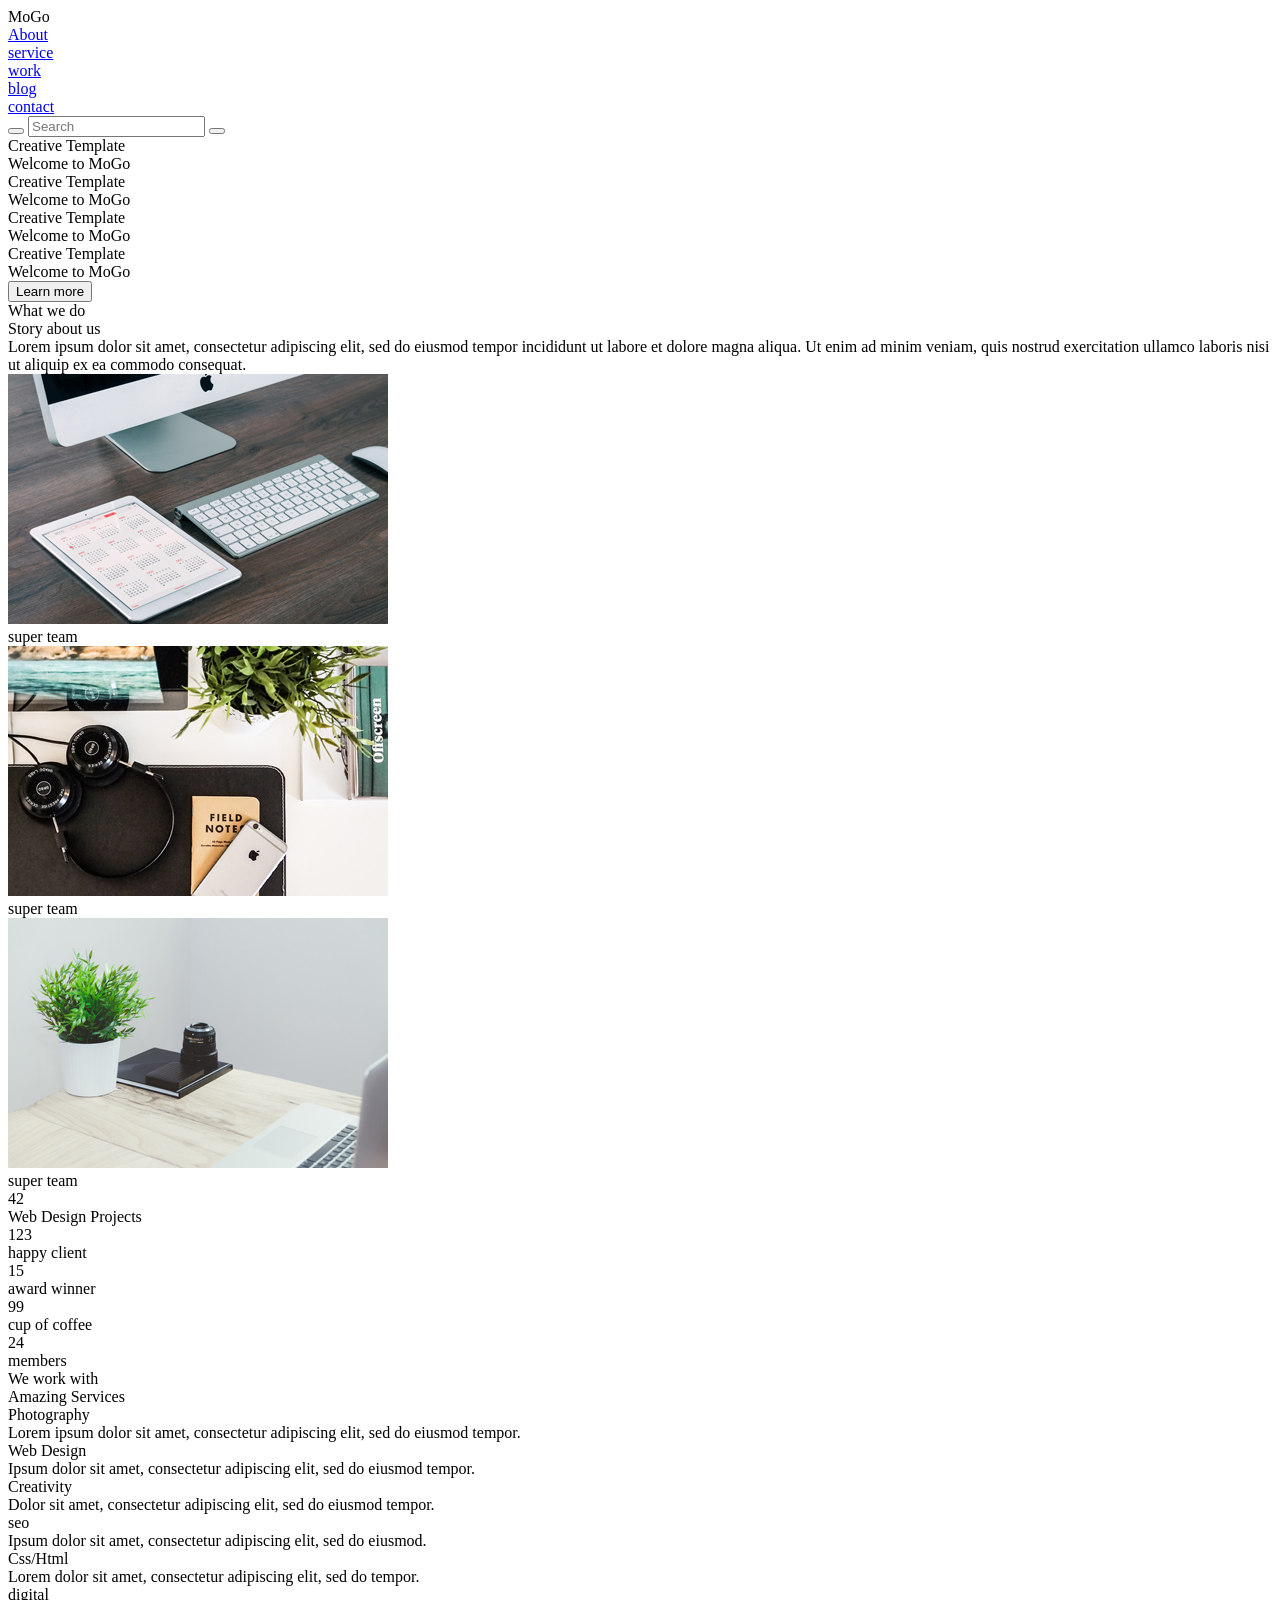
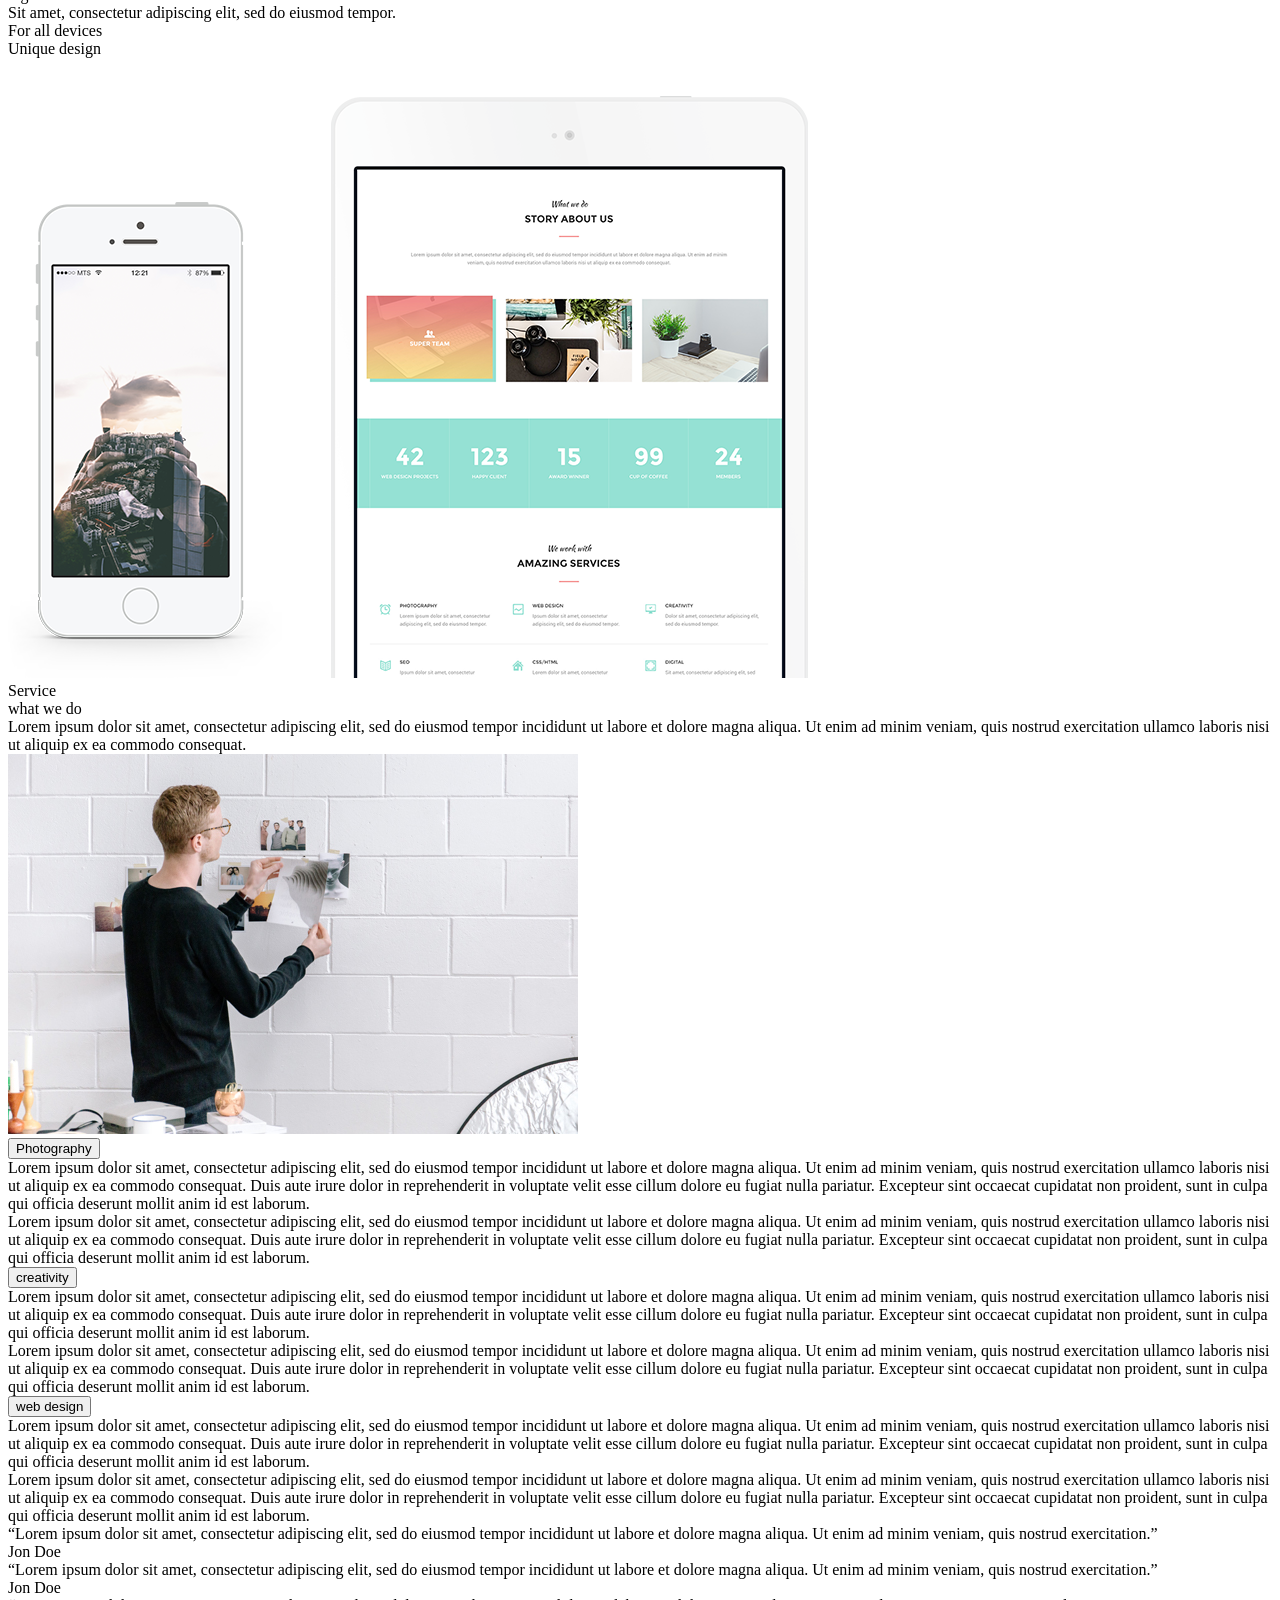
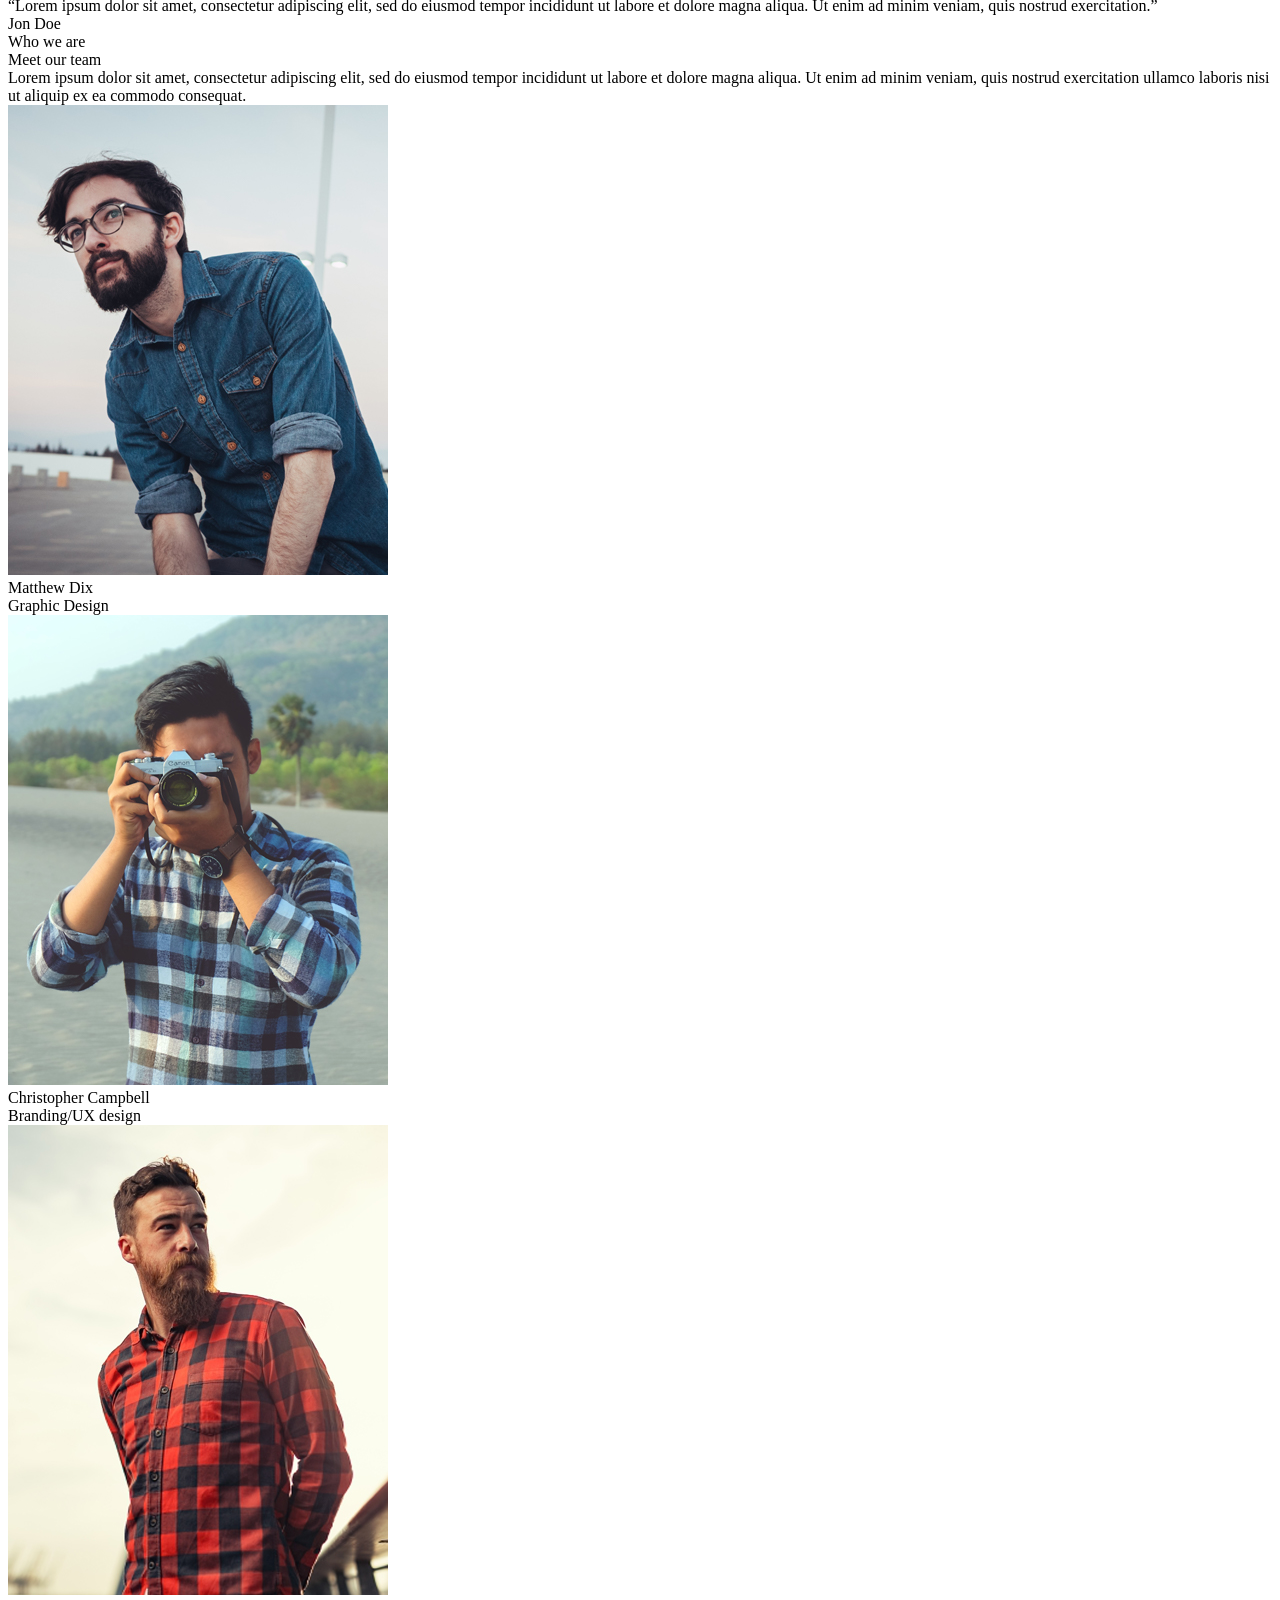
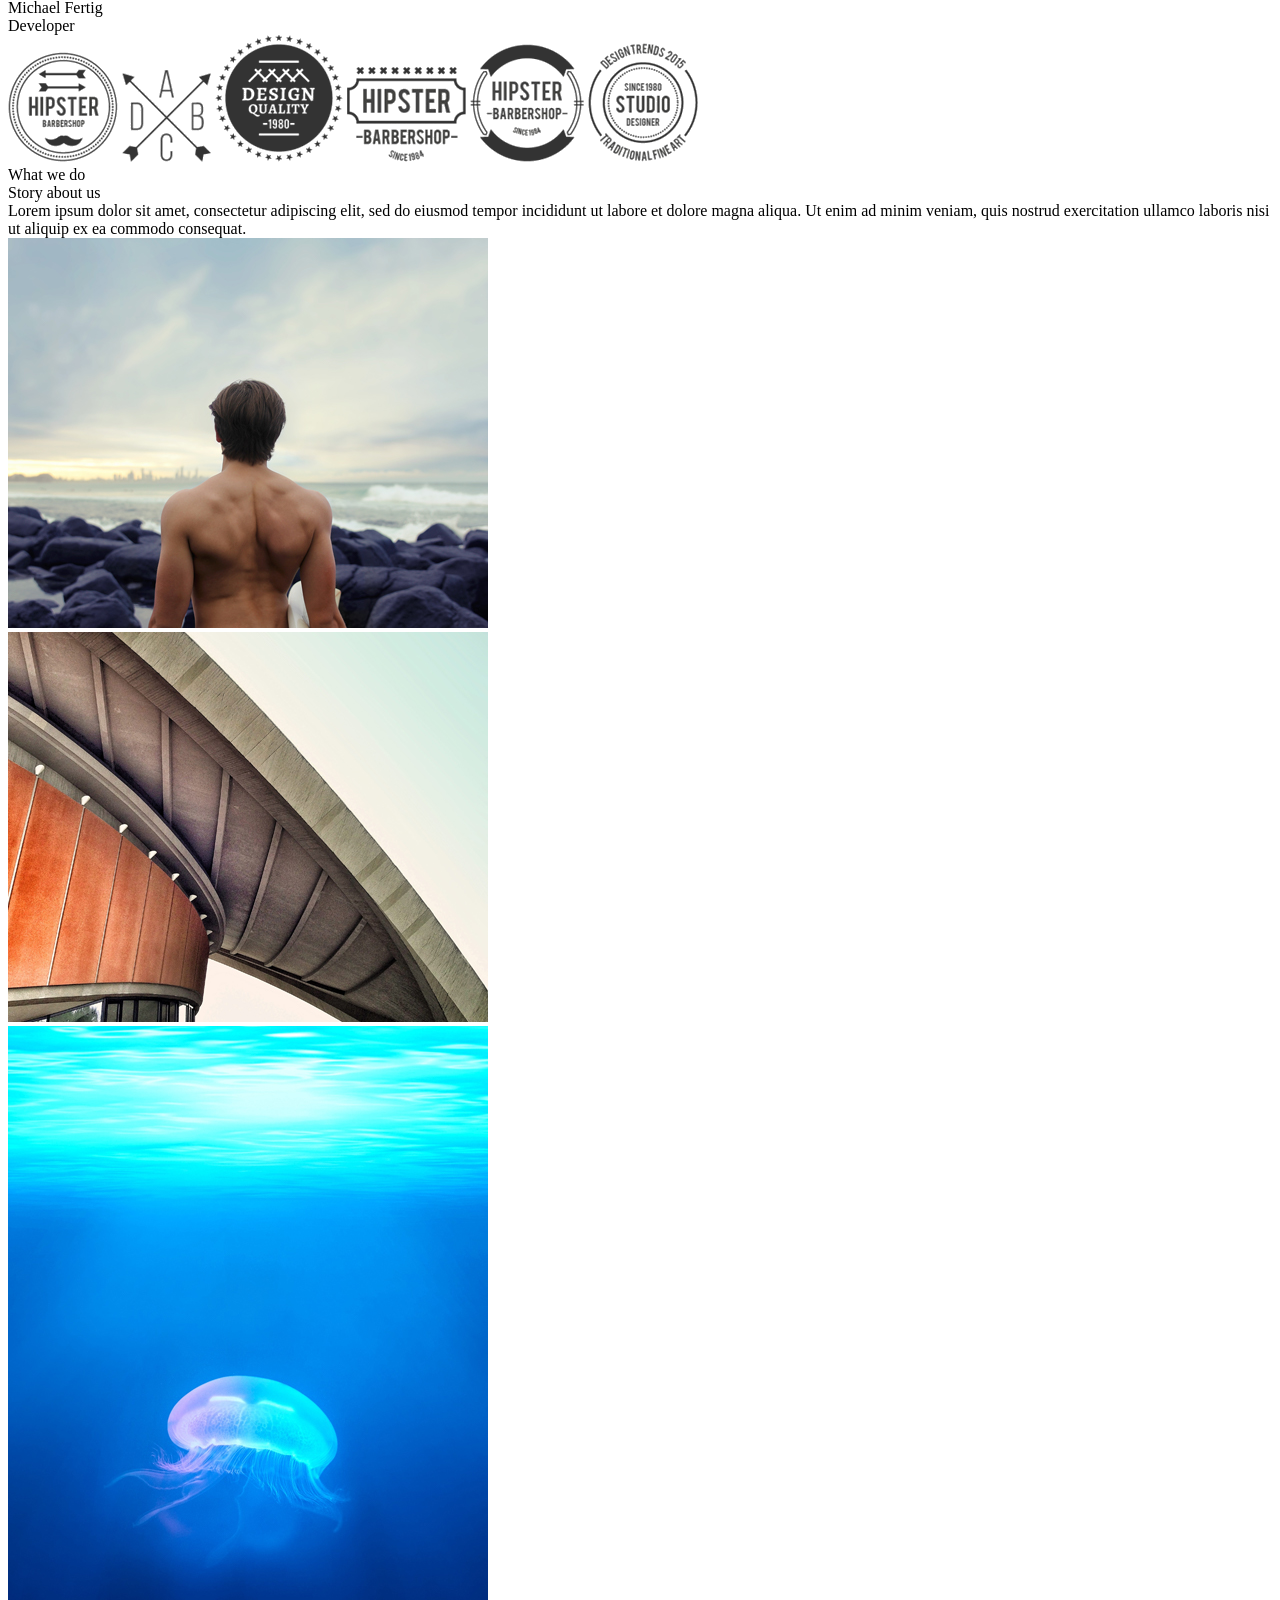
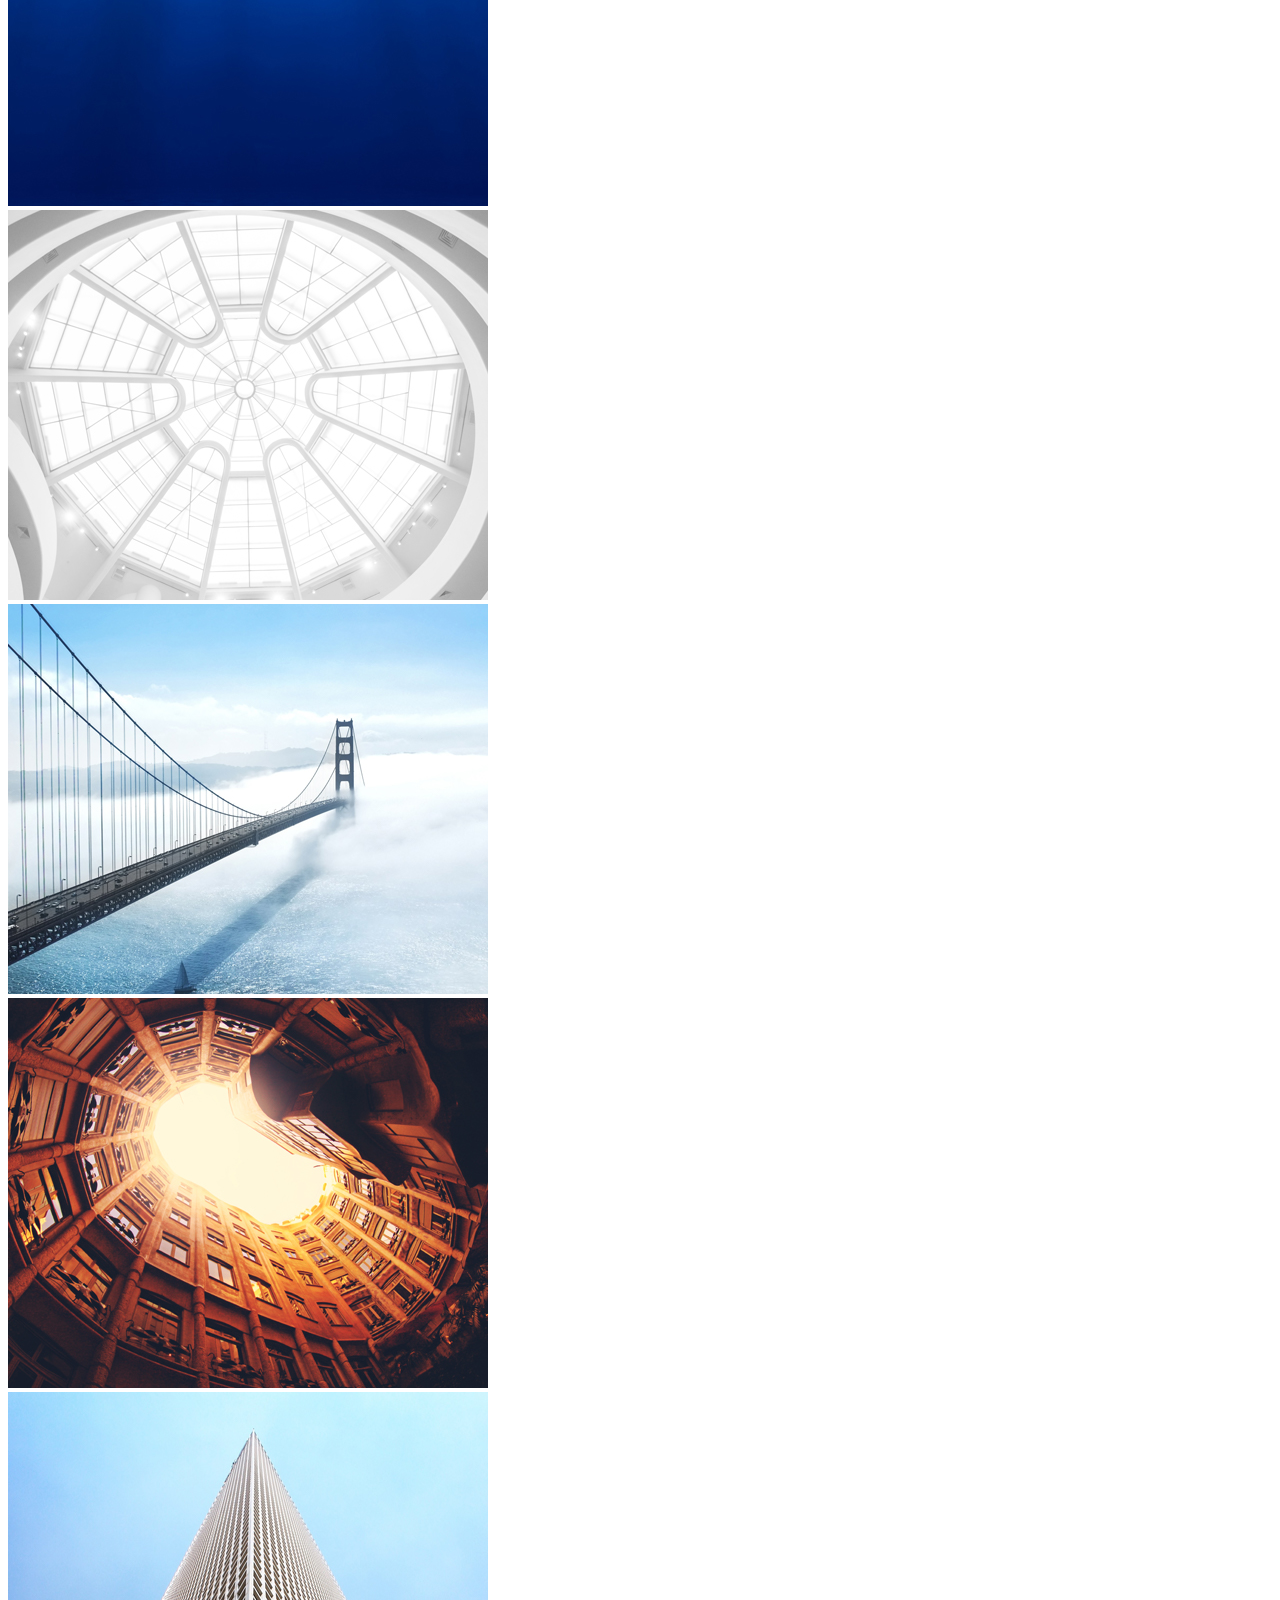
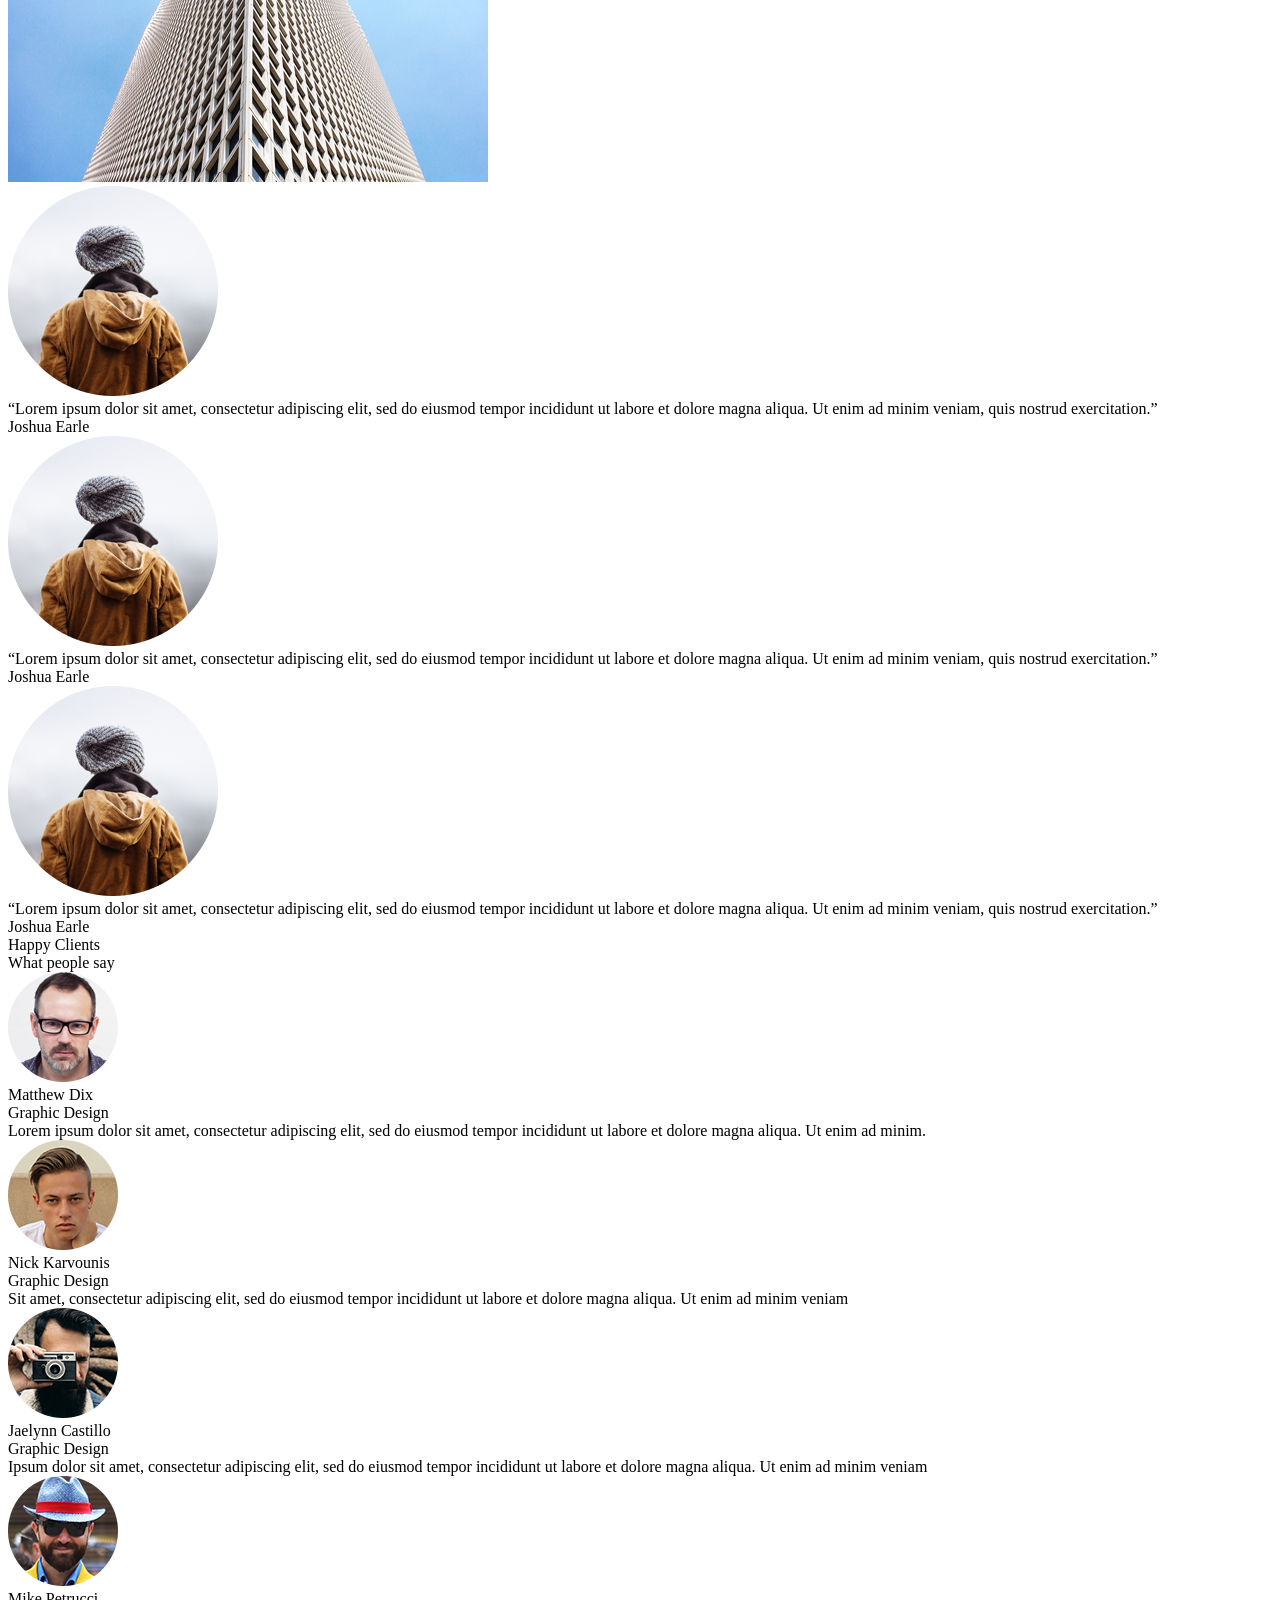
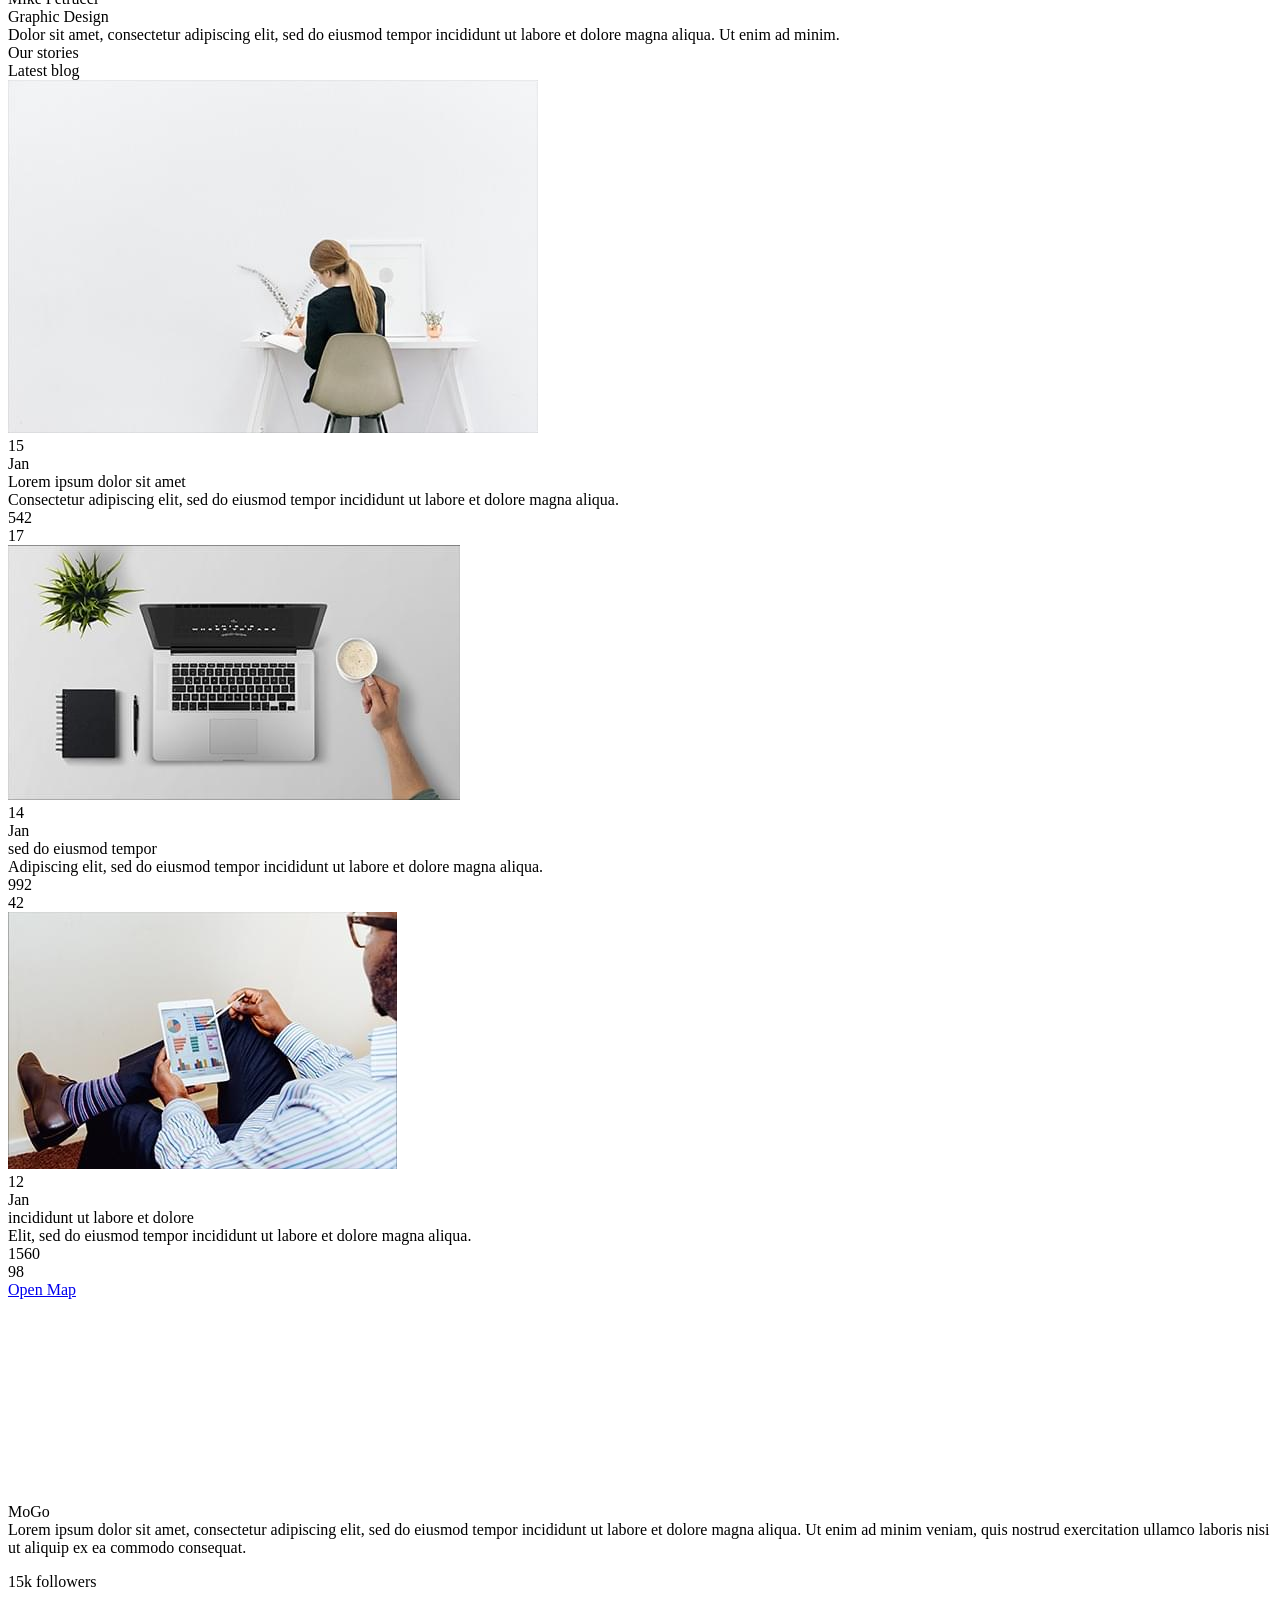
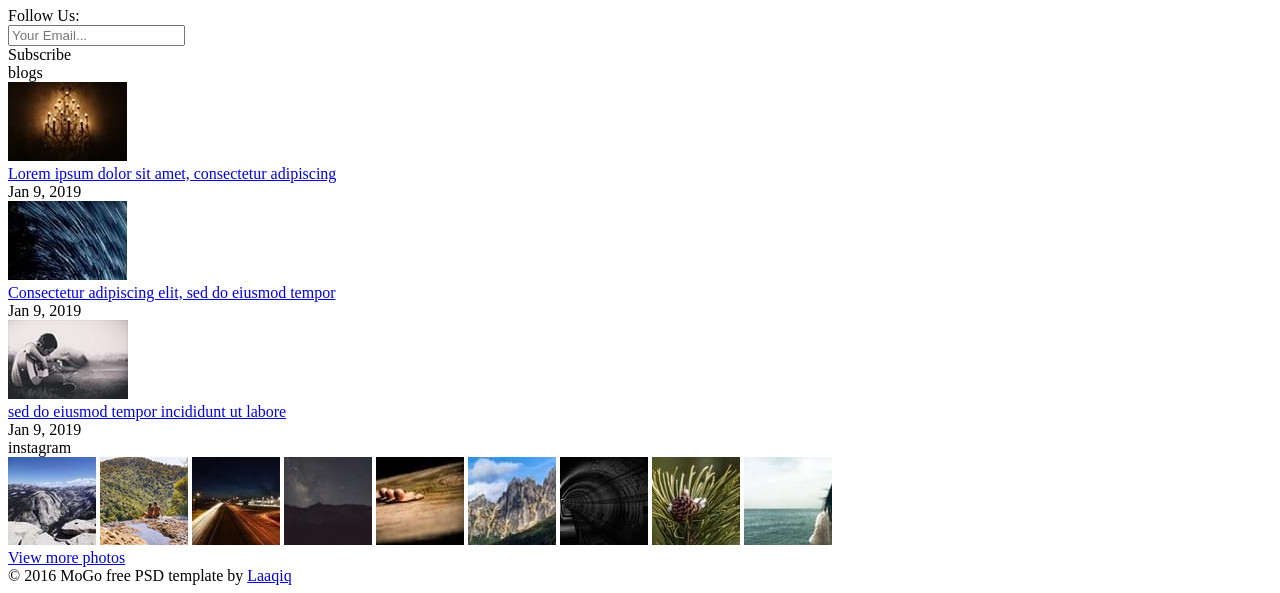
<file: src/index.html>
<!DOCTYPE html>
<html lang="en">
  <head>
    <meta charset="UTF-8" />
    <meta http-equiv="X-UA-Compatible" content="IE=edge" />
    <meta
      name="viewport"
      content="width=device-width, initial-scale=1.0, maximum-scale=1.0, user-scalable=0"
    />
  </head>
  <body>
    <section class="header">
      <header class="header__top">
        <div class="header__logo">MoGo</div>
        <nav class="header__list">
          <div class="header__link"><a href="#">About</a></div>
          <div class="header__link"><a href="#">service</a></div>
          <div class="header__link"><a href="#">work</a></div>
          <div class="header__link"><a href="#">blog</a></div>
          <div class="header__link"><a href="#">contact</a></div>
          <button class="header__purches _icon-Cart"></button>
          <input type="text" placeholder="Search" class="header__input d-none">
          <button class="header__search _icon-glass"></button>
        </nav>

        <div class="menu-burger"><span></span></div>
      </header>
      <div class="header__down">
        <div class="header__slider">
          <div class="header__card">
            <div class="header__title">Creative Template</div>
            <div class="header__maintitle">Welcome to MoGo</div>
          </div>
          <div class="header__card">
            <div class="header__title">Creative Template</div>
            <div class="header__maintitle">Welcome to MoGo</div>
          </div>
          <div class="header__card">
            <div class="header__title">Creative Template</div>
            <div class="header__maintitle">Welcome to MoGo</div>
          </div>
          <div class="header__card">
            <div class="header__title">Creative Template</div>
            <div class="header__maintitle">Welcome to MoGo</div>
          </div>
        </div>
        <button class="header__btn">Learn more</button>
      </div>
    </section>

    <section class="about">
      <div class="container">
        <div class="title">
          <div class="subtitle">What we do</div>
          <div class="main-title">Story about us</div>
        </div>
        <div class="text">Lorem ipsum dolor sit amet, consectetur adipiscing elit, sed do eiusmod tempor incididunt ut labore et dolore magna aliqua. Ut enim ad minim veniam, quis nostrud exercitation ullamco laboris nisi ut aliquip ex ea commodo consequat. </div>
        <div class="about__container">
          <div class="about__card">
            <div class="about__shell">
              <img src="../src/images/about__01.jpg" class="about__picture" alt="">
              <div class="about__info">
                <div class="about__icon _icon-Users"></div>
                <div class="about__title">super team</div>
              </div>
            </div>
          </div>
          <div class="about__card">
            <div class="about__shell">
              <img src="../src/images/about__02.jpg" class="about__picture" alt="">
              <div class="about__info">
                <div class="about__icon _icon-Users"></div>
                <div class="about__title">super team</div>
              </div>
            </div>
          </div>
          <div class="about__card">
            <div class="about__shell">
              <img src="../src/images/about__03.jpg" class="about__picture" alt="">
              <div class="about__info">
                <div class="about__icon _icon-Users"></div>
                <div class="about__title">super team</div>
              </div>
            </div>
          </div>
        </div>
      </div>

    </section>

    <section class="achievements">
      <div class="container">
        <div class="achievements__container">
          <div class="achievements__card">
            <div class="achievements__number">42</div>
            <div class="achievements__description">Web Design Projects</div>
          </div>
          <div class="achievements__card">
            <div class="achievements__number">123</div>
            <div class="achievements__description">happy client</div>
          </div>
          <div class="achievements__card">
            <div class="achievements__number">15</div>
            <div class="achievements__description">award winner</div>
          </div>
          <div class="achievements__card">
            <div class="achievements__number">99</div>
            <div class="achievements__description">cup of coffee</div>
          </div>
          <div class="achievements__card">
            <div class="achievements__number">24</div>
            <div class="achievements__description">members</div>
          </div>
        </div>
      </div>
    </section>

    <section class="wework">
      <div class="container">
        <div class="title">
          <div class="subtitle">We work with</div>
          <div class="main-title">Amazing Services</div>
        </div>
        <div class="wework__container">
          <div class="wework__card">
            <div class="wework__icon _icon-Alarm"></div>
            <div class="wework__describe">
              <div class="wework__title">Photography</div>
              <div class="wework__text">Lorem ipsum dolor sit amet, consectetur adipiscing elit, sed do eiusmod tempor.</div>
            </div>
          </div>
          <div class="wework__card">
            <div class="wework__icon _icon-Line_graph"></div>
            <div class="wework__describe">
              <div class="wework__title">Web Design</div>
              <div class="wework__text">Ipsum dolor sit amet, consectetur adipiscing elit, sed do eiusmod tempor.</div>
            </div>
          </div>
          <div class="wework__card">
            <div class="wework__icon _icon-Computer"></div>
            <div class="wework__describe">
              <div class="wework__title">Creativity</div>
              <div class="wework__text">Dolor sit amet, consectetur adipiscing elit, sed do eiusmod tempor.</div>
            </div>
          </div>
          <div class="wework__card">
            <div class="wework__icon _icon-Book__2"></div>
            <div class="wework__describe">
              <div class="wework__title">seo</div>
              <div class="wework__text">Ipsum dolor sit amet, consectetur adipiscing elit, sed do eiusmod.</div>
            </div>
          </div>
          <div class="wework__card">
            <div class="wework__icon _icon-Home"></div>
            <div class="wework__describe">
              <div class="wework__title">Css/Html</div>
              <div class="wework__text">Lorem dolor sit amet, consectetur adipiscing elit, sed do tempor.</div>
            </div>
          </div>
          <div class="wework__card">
            <div class="wework__icon _icon-Image"></div>
            <div class="wework__describe">
              <div class="wework__title">digital</div>
              <div class="wework__text">Sit amet, consectetur adipiscing elit, sed do eiusmod tempor.</div>
            </div>
          </div>
        </div>

      </div>
    </section>

    <section class="desing">
      <div class="container">
        <div class="title">
          <div class="subtitle">For all devices</div>
          <div class="main-title">Unique design</div>
        </div>
        <div class="desing__relative">
          <img src="../src/images/desing__phone.png" alt="" class="desing__phone">
          <img src="../src/images/desing__tablet.png" alt="" class="desing__tablet">
        </div>
      </div>
    </section>

    <section class="service">
      <div class="container">
        <div class="title">
          <div class="subtitle">Service</div>
          <div class="main-title">what we do</div>
        </div>
        <div class="text">Lorem ipsum dolor sit amet, consectetur adipiscing elit, sed do eiusmod tempor incididunt ut labore et dolore magna aliqua. Ut enim ad minim veniam, quis nostrud exercitation ullamco laboris nisi ut aliquip ex ea commodo consequat. </div>
        <div class="service__container">
          <img src="../src/images/what_we_do.jpg" alt="" class="service__img">
          <div class="service__tabulation">
            <button class="service__btn service__btn_photo">
              <div class="service__name">Photography</div>
              <div class="service__arrow _icon-arrow__down"></div>
            </button>
            <div class="service__block service__block_photo d-none">
              Lorem ipsum dolor sit amet, consectetur adipiscing elit, sed do eiusmod tempor incididunt ut labore et dolore magna aliqua. Ut enim ad minim veniam, quis nostrud exercitation ullamco laboris nisi ut aliquip ex ea commodo consequat. Duis aute irure dolor in reprehenderit in voluptate velit esse cillum dolore eu fugiat nulla pariatur. Excepteur sint occaecat cupidatat non proident, sunt in culpa qui officia deserunt mollit anim id est laborum. <br>
              Lorem ipsum dolor sit amet, consectetur adipiscing elit, sed do eiusmod tempor incididunt ut labore et dolore magna aliqua. Ut enim ad minim veniam, quis nostrud exercitation ullamco laboris nisi ut aliquip ex ea commodo consequat. Duis aute irure dolor in reprehenderit in voluptate velit esse cillum dolore eu fugiat nulla pariatur. Excepteur sint occaecat cupidatat non proident, sunt in culpa qui officia deserunt mollit anim id est laborum.
            </div>
            <button class="service__btn service__btn_creat">
              <div class="service__name">creativity</div>
              <i class="service__arrow _icon-arrow__down"></i>
            </button>
            <div class="service__block service__block_creat d-none">
              Lorem ipsum dolor sit amet, consectetur adipiscing elit, sed do eiusmod tempor incididunt ut labore et dolore magna aliqua. Ut enim ad minim veniam, quis nostrud exercitation ullamco laboris nisi ut aliquip ex ea commodo consequat. Duis aute irure dolor in reprehenderit in voluptate velit esse cillum dolore eu fugiat nulla pariatur. Excepteur sint occaecat cupidatat non proident, sunt in culpa qui officia deserunt mollit anim id est laborum. <br>
              Lorem ipsum dolor sit amet, consectetur adipiscing elit, sed do eiusmod tempor incididunt ut labore et dolore magna aliqua. Ut enim ad minim veniam, quis nostrud exercitation ullamco laboris nisi ut aliquip ex ea commodo consequat. Duis aute irure dolor in reprehenderit in voluptate velit esse cillum dolore eu fugiat nulla pariatur. Excepteur sint occaecat cupidatat non proident, sunt in culpa qui officia deserunt mollit anim id est laborum.
            </div>
            <button class="service__btn service__btn_desing">
              <div class="service__name">web design</div>
              <i class="service__arrow _icon-arrow__down"></i>
            </button>
            <div class="service__block service__block_desing d-none">
              Lorem ipsum dolor sit amet, consectetur adipiscing elit, sed do eiusmod tempor incididunt ut labore et dolore magna aliqua. Ut enim ad minim veniam, quis nostrud exercitation ullamco laboris nisi ut aliquip ex ea commodo consequat. Duis aute irure dolor in reprehenderit in voluptate velit esse cillum dolore eu fugiat nulla pariatur. Excepteur sint occaecat cupidatat non proident, sunt in culpa qui officia deserunt mollit anim id est laborum. <br>
              Lorem ipsum dolor sit amet, consectetur adipiscing elit, sed do eiusmod tempor incididunt ut labore et dolore magna aliqua. Ut enim ad minim veniam, quis nostrud exercitation ullamco laboris nisi ut aliquip ex ea commodo consequat. Duis aute irure dolor in reprehenderit in voluptate velit esse cillum dolore eu fugiat nulla pariatur. Excepteur sint occaecat cupidatat non proident, sunt in culpa qui officia deserunt mollit anim id est laborum.
            </div>
          </div>
        </div>
      </div>
    </section>

    <section class="slider1">
      <div class="container">
        <div class="slider-quote">
          <div class="slider-quote__card">
            <div class="slider-quote__img _icon-Speech"></div>
            <div class="slider-quote__describe">
              <div class="slider-quote__text">
                “Lorem ipsum dolor sit amet, consectetur adipiscing elit, sed do eiusmod tempor incididunt ut labore et dolore magna aliqua. Ut enim ad minim veniam, quis nostrud exercitation.”
              </div>
              <div class="slider-quote__author">
                Jon Doe
              </div>
            </div>
          </div>
          <div class="slider-quote__card">
            <div class="slider-quote__img _icon-Speech"></div>
            <div class="slider-quote__describe">
              <div class="slider-quote__text">
                “Lorem ipsum dolor sit amet, consectetur adipiscing elit, sed do eiusmod tempor incididunt ut labore et dolore magna aliqua. Ut enim ad minim veniam, quis nostrud exercitation.”
              </div>
              <div class="slider-quote__author">
                Jon Doe
              </div>
            </div>
          </div>
          <div class="slider-quote__card">
            <div class="slider-quote__img _icon-Speech"></div>
            <div class="slider-quote__describe">
              <div class="slider-quote__text">
                “Lorem ipsum dolor sit amet, consectetur adipiscing elit, sed do eiusmod tempor incididunt ut labore et dolore magna aliqua. Ut enim ad minim veniam, quis nostrud exercitation.”
              </div>
              <div class="slider-quote__author">
                Jon Doe
              </div>
            </div>
          </div>
        </div>
      </div>
    </section>

    <section class="team">
      <div class="container">
        <div class="title">
          <div class="subtitle">Who we are</div>
          <div class="main-title">Meet our team</div>
        </div>
        <div class="text">Lorem ipsum dolor sit amet, consectetur adipiscing elit, sed do eiusmod tempor incididunt ut labore et dolore magna aliqua. Ut enim ad minim veniam, quis nostrud exercitation ullamco laboris nisi ut aliquip ex ea commodo consequat. </div>
        <div class="team__container">
          <div class="team__card">
            <div class="team__picture">
              <div class="team__shell">
                <div class="team__social">
                  <div class="team__icon _icon-facebook"></div>
                  <div class="team__icon _icon-twitter"></div>
                  <div class="team__icon _icon-pinterest"></div>
                  <div class="team__icon _icon-instagram"></div>
                </div>
                <img src="../src/images/Team__01.jpg" alt="">
              </div>
            </div>
            <div class="team__name">Matthew Dix</div>
            <div class="team__prof">Graphic Design</div>
          </div>
          <div class="team__card">
            <div class="team__picture">
              <div class="team__shell">
                <div class="team__social">
                  <div class="team__icon _icon-facebook"></div>
                  <div class="team__icon _icon-twitter"></div>
                  <div class="team__icon _icon-pinterest"></div>
                  <div class="team__icon _icon-instagram"></div>
                </div>
                <img src="../src/images/Team__02.jpg" alt="">
              </div>
            </div>
            <div class="team__name">Christopher Campbell</div>
            <div class="team__prof">Branding/UX design</div>
          </div>
          <div class="team__card">
            <div class="team__picture">
              <div class="team__shell">
                <div class="team__social">
                  <div class="team__icon _icon-facebook"></div>
                  <div class="team__icon _icon-twitter"></div>
                  <div class="team__icon _icon-pinterest"></div>
                  <div class="team__icon _icon-instagram"></div>
                </div>
                <img src="../src/images/Team__03.jpg" alt="">
              </div>
            </div>
            <div class="team__name">Michael Fertig</div>
            <div class="team__prof">Developer</div>
          </div>
        </div>
      </div>
    </section>

    <section class="layar">
      <div class="container">
        <div class="layar__container">
          <img class="layar__img" src="../src/images/Layar_01.png" alt="">
          <img class="layar__img" src="../src/images/Layar_02.png" alt="">
          <img class="layar__img" src="../src/images/Layar_03.png" alt="">
          <img class="layar__img" src="../src/images/Layar_04.png" alt="">
          <img class="layar__img" src="../src/images/Layar_05.png" alt="">
          <img class="layar__img" src="../src/images/Layar_06.png" alt="">
        </div>
      </div>
    </section>

    <section class="work">
      <div class="title">
        <div class="subtitle">What we do</div>
        <div class="main-title">Story about us</div>
      </div>
      <div class="text">Lorem ipsum dolor sit amet, consectetur adipiscing elit, sed do eiusmod tempor incididunt ut labore et dolore magna aliqua. Ut enim ad minim veniam, quis nostrud exercitation ullamco laboris nisi ut aliquip ex ea commodo consequat. </div>
      <div class="work__container">
        <div class="work__picture">
          <img src="../src/images/Some_work__01.jpg" alt="">
        </div>
        <div class="work__picture">
          <img src="../src/images/Some_work__03.jpg" alt="">
        </div>
        <div class="work__picture">
          <img src="../src/images/Some_work__05.jpg" alt="">
        </div>
        <div class="work__picture">
          <img src="../src/images/Some_work__06.jpg" alt="">
        </div>
        <div class="work__picture">
          <img src="../src/images/Some_work__02.jpg" alt="">
        </div>
        <div class="work__picture">
          <img src="../src/images/Some_work__04.jpg" alt="">
        </div>
        <div class="work__picture">
          <img src="../src/images/Some_work__07.jpg" alt="">
        </div>
      </div>
    </section>

    <section class="slider2">
      <div class="container">
        <div class="slider-quote">
          <div class="slider-quote__card">
            <img src="../src/images/quote.png" alt="">
            <div class="slider-quote__describe">
              <div class="slider-quote__text">
                “Lorem ipsum dolor sit amet, consectetur adipiscing elit, sed do eiusmod tempor incididunt ut labore et dolore magna aliqua. Ut enim ad minim veniam, quis nostrud exercitation.”
              </div>
              <div class="slider-quote__author">
                Joshua Earle
              </div>
            </div>
          </div>
          <div class="slider-quote__card">
            <img src="../src/images/quote.png" alt="">
            <div class="slider-quote__describe">
              <div class="slider-quote__text">
                “Lorem ipsum dolor sit amet, consectetur adipiscing elit, sed do eiusmod tempor incididunt ut labore et dolore magna aliqua. Ut enim ad minim veniam, quis nostrud exercitation.”
              </div>
              <div class="slider-quote__author">
                Joshua Earle
              </div>
            </div>
          </div>
          <div class="slider-quote__card">
            <img src="../src/images/quote.png" alt="">
            <div class="slider-quote__describe">
              <div class="slider-quote__text">
                “Lorem ipsum dolor sit amet, consectetur adipiscing elit, sed do eiusmod tempor incididunt ut labore et dolore magna aliqua. Ut enim ad minim veniam, quis nostrud exercitation.”
              </div>
              <div class="slider-quote__author">
                Joshua Earle
              </div>
            </div>
          </div>
        </div>
      </div>
    </section>

    <section class="peoplesay">
      <div class="container">
        <div class="title">
          <div class="subtitle">Happy Clients</div>
          <div class="main-title">What people say</div>
          <div class="peoplesay__container">
            <div class="peoplesay__card">
              <img src="../src/images/Peoole_say__01.png" alt="">
              <div class="peoplesay__describe">
                <div class="peoplesay__name">Matthew Dix</div>
                <div class="peoplesay__prof">Graphic Design</div>
                <div class="peoplesay__text">Lorem ipsum dolor sit amet, consectetur adipiscing elit, sed do eiusmod tempor incididunt ut labore et dolore magna aliqua. Ut enim ad minim.</div>
              </div>
            </div>
            <div class="peoplesay__card">
              <img src="../src/images/Peoole_say__02.png" alt="">
              <div class="peoplesay__describe">
                <div class="peoplesay__name">Nick Karvounis</div>
                <div class="peoplesay__prof">Graphic Design</div>
                <div class="peoplesay__text">Sit amet, consectetur adipiscing elit, sed do eiusmod tempor incididunt ut labore et dolore magna aliqua. Ut enim ad minim veniam</div>
              </div>
            </div>
            <div class="peoplesay__card">
              <img src="../src/images/Peoole_say__03.png" alt="">
              <div class="peoplesay__describe">
                <div class="peoplesay__name">Jaelynn Castillo </div>
                <div class="peoplesay__prof">Graphic Design</div>
                <div class="peoplesay__text">Ipsum dolor sit amet, consectetur adipiscing elit, sed do eiusmod tempor incididunt ut labore et dolore magna aliqua. Ut enim ad minim veniam</div>
              </div>
            </div>
            <div class="peoplesay__card">
              <img src="../src/images/Peoole_say__04.png" alt="">
              <div class="peoplesay__describe">
                <div class="peoplesay__name">Mike Petrucci</div>
                <div class="peoplesay__prof">Graphic Design</div>
                <div class="peoplesay__text">Dolor sit amet, consectetur adipiscing elit, sed do eiusmod tempor incididunt ut labore et dolore magna aliqua. Ut enim ad minim.</div>
              </div>
            </div>
          </div>
        </div>
      </div>
    </section>

    <section class="blog">
      <div class="container">
        <div class="title">
          <div class="subtitle">Our stories</div>
          <div class="main-title">Latest blog</div>
        </div>
        <div class="blog__container">
          <div class="blog__card">
            <div class="blog__img">
              <img src="../src/images/Blog__01.jpeg" alt="">
            </div>
            <div class="blog__date">
              <div class="blog__number">15</div>
              <div class="blog__month">Jan</div>
            </div>
            <div class="blog__title">Lorem ipsum dolor sit amet</div>
            <div class="blog__text">Consectetur adipiscing elit, sed do eiusmod tempor incididunt ut labore et dolore magna aliqua.</div>
            <div class="blog__info">
              <div class="blog__wievs">542</div>
              <div class="blog__coments">17</div>
            </div>

          </div>
          <div class="blog__card">
            <div class="blog__img">
              <img src="../src/images/Blog__02.jpeg" alt="">
            </div>
            <div class="blog__date">
              <div class="blog__number">14</div>
              <div class="blog__month">Jan</div>
            </div>
            <div class="blog__title">sed do eiusmod tempor</div>
            <div class="blog__text">Adipiscing elit, sed do eiusmod tempor incididunt ut labore et dolore magna aliqua.</div>
            <div class="blog__info">
              <div class="blog__wievs">992</div>
              <div class="blog__coments">42</div>
            </div>
          </div>
          <div class="blog__card">
            <div class="blog__img">
              <img src="../src/images/Blog__03.jpeg" alt="">
            </div>
            <div class="blog__date">
              <div class="blog__number">12</div>
              <div class="blog__month">Jan</div>
            </div>
            <div class="blog__title">incididunt ut labore et dolore</div>
            <div class="blog__text">Elit, sed do eiusmod tempor incididunt ut labore et dolore magna aliqua.</div>
            <div class="blog__info">
              <div class="blog__wievs">1560</div>
              <div class="blog__coments">98</div>
            </div>
          </div>
        </div>
      </div>
    </section>

    <section class="map">
      <a href="#" class="map__title">Open Map</a>
      <iframe src="https://www.google.com/maps/embed?pb=!1m14!1m12!1m3!1d8043.905361491492!2d23.920489095989552!3d48.62236028037393!2m3!1f0!2f0!3f0!3m2!1i1024!2i768!4f13.1!5e1!3m2!1suk!2spl!4v1619527448328!5m2!1suk!2spl" width="100%" height="200" style="border:0;" allowfullscreen="" loading="lazy"></iframe>
    </section>

    <footer class="footer">
      <div class="footer__up">
        <div class="footer__contact">
          <div class="footer__contact-title">MoGo</div>
          <div class="footer__contact-text">
            Lorem ipsum dolor sit amet, consectetur adipiscing elit, sed do eiusmod tempor incididunt ut labore et dolore magna aliqua. Ut enim ad minim veniam, quis nostrud exercitation ullamco laboris nisi ut aliquip ex ea commodo consequat.
          </div>
          <p class="footer__contact-folowers">
            <span>15k</span> followers
          </p>
          <div class="footer__contactfollowus">
            <span>Follow Us:</span>
            <div class="footer__contact-social">
              <div class="footer__contact-icon _icon-facebook"></div>
              <div class="footer__contact-icon _icon-twitter"></div>
              <div class="footer__contact-icon _icon-instagram"></div>
              <div class="footer__contact-icon _icon-pinterest"></div>
              <div class="footer__contact-icon _icon-google-plus"></div>
              <div class="footer__contact-icon _icon-youtube"></div>
              <div class="footer__contact-icon _icon-dribbble"></div>
              <div class="footer__contact-icon _icon-tumblr"></div>
            </div>
          </div>
          <form  class="footer__contact-form">
            <input type="text" placeholder="Your Email..." class="footer__contact-input">
            <div class="footer__contact-btn">Subscribe</div>
          </form>
        </div>
        <div class="footer__blog">
          <div class="footer__blog-title">blogs</div>
          <div class="footer__blog-card">
            <img src="../src/images/Footer__01.jpeg" alt="">
            <div class="footer__blog-right">
              <a href="#" class="footer__blog-text">Lorem ipsum dolor sit amet,
                consectetur adipiscing</a>
              <div class="footer__blog-date">Jan 9, 2019</div>
            </div>

          </div>
          <div class="footer__blog-card">
            <img src="../src/images/Footer__02.jpeg" alt="">
            <div class="footer__blog-right">
              <a href="#" class="footer__blog-text">Consectetur adipiscing elit,
                sed do eiusmod tempor</a>
              <div class="footer__blog-date">Jan 9, 2019</div>
            </div>
          </div>
          <div class="footer__blog-card">
            <img src="../src/images/Footer__03.jpeg" alt="">
            <div class="footer__blog-right">
              <a href="#" class="footer__blog-text">sed do eiusmod tempor incididunt ut labore</a>
              <div class="footer__blog-date">Jan 9, 2019</div>
            </div>
          </div>
        </div>
        <div class="footer__instagram">
          <div class="footer__blog-title">instagram</div>
          <div class="footer__instagram-container">
            <img src="../src/images/Inst__01.jpeg" alt="">
            <img src="../src/images/Inst__02.jpg" alt="">
            <img src="../src/images/Inst__03.jpeg" alt="">
            <img src="../src/images/Inst__04.jpeg" alt="">
            <img src="../src/images/Inst__05.jpeg" alt="">
            <img src="../src/images/Inst__06.jpeg" alt="">
            <img src="../src/images/Inst__07.jpeg" alt="">
            <img src="../src/images/Inst__08.jpeg" alt="">
            <img src="../src/images/Inst__09.jpeg" alt="">
          </div>
          <a href="#" class="footer__link">View more photos</a>
        </div>
      </div>
      <div class="footer__copyriting">
        © 2016 MoGo free PSD template by <a href="#">Laaqiq</a>
      </div>
    </footer>



  </body>
</html>
</file>
